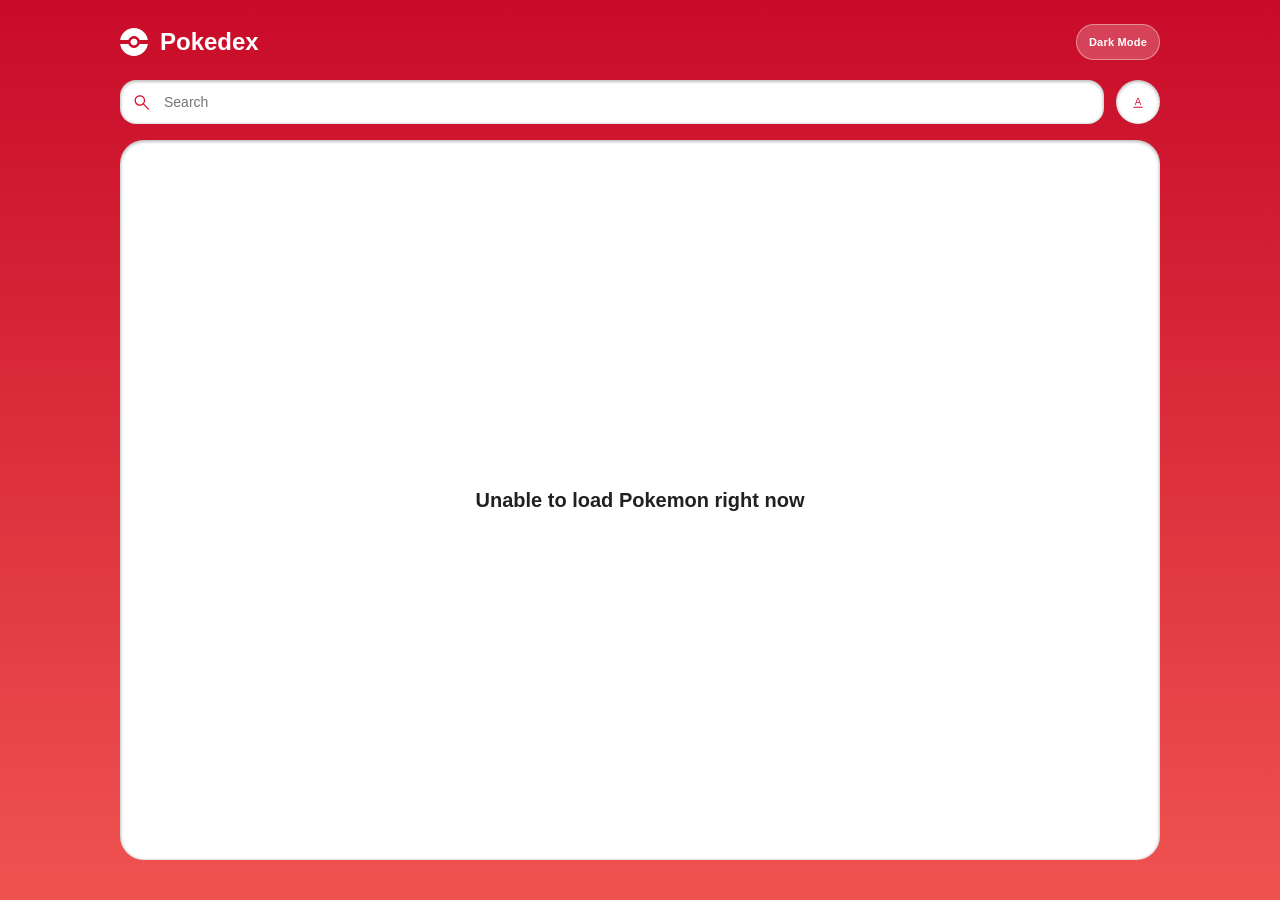
<file: index.html>
<!DOCTYPE html>
<html lang="en">
<head>
    <meta charset="UTF-8">
    <meta name="viewport" content="width=device-width, initial-scale=1.0">
    <title>Pokedex</title>
    <link rel="stylesheet" href="style.css">
</head>
<body>
    <script src="./theme.js" defer></script>
    <script src="./script.js" defer></script>
    <main class="main">
        <header class="header-home">
            <div class="container">
                <div class="header-top">
                    <div class="logo-wrapper">
                        <img src="./assets/pokeball.svg" alt="pokeball">
                        <h1>Pokedex</h1>
                    </div>
                    <button
                        class="theme-toggle"
                        type="button"
                        data-theme-toggle
                        aria-label="Toggle dark and light mode"
                    ></button>
                </div>
                <div class="search-wrapper">
                    <div class="search-wrap">
                        <img src="./assets/search.svg" alt="search icon" class="search-icon">
                        <input type="text" class="search-input body3-fonts" placeholder="Search" id="search-input">
                        <img src="./assets/cross.svg" alt="clear search" class="search-close-icon" id="search-close-icon">
                    </div>
                    <div class="sort-wrapper">
                        <button class="sort-wrap" type="button" aria-label="Open sort options">
                            <img src="./assets/sorting.svg" alt="sorting" class="sort-icon">
                        </button>
                        <div class="filter-wrapper">
                            <p class="body2-fonts">Sort by:</p>
                            <div class="filter-wrap">
                                <div>
                                    <input type="radio" id="number" name="filters" value="number" checked>
                                    <label for="number" class="body3-fonts">Number</label>
                                </div>
                                <div>
                                    <input type="radio" name="filters" id="name" value="name">
                                    <label for="name" class="body3-fonts">Name</label>
                                </div>
                            </div>
                        </div>
                    </div>
                </div>
            </div>
        </header>
        <section class="pokemon-list">
            <div class="container">
                <div class="list-wrapper"></div>
            </div>
            <div id="not-found-message">Pokemon not found</div>
        </section>
    </main>
</body>
</html>
</file>
<file: style.css>
:root {
  --identity-primary: #dc0a2d;
  --grayscale-dark: #212121;
  --grayscale-medium: #666666;
  --grayscale-light: #e0e0e0;
  --grayscale-background: #efefef;
  --grayscale-white: #ffffff;
  --headline-font-size: 24px;
  --body1-font-size: 14px;
  --body2-font-size: 12px;
  --body3-font-size: 10px;
  --subtitle1-font-size: 14px;
  --subtitle2-font-size: 12px;
  --subtitle3-font-size: 10px;
  --caption-font-size: 8px;
  --headline-line-height: 32px;
  --common-line-height: 16px;
  --caption-line-height: 12px;
  --font-weight-regular: 400;
  --font-weight-bold: 700;
  --drop-shadow: 0 1px 3px 1px rgba(0, 0, 0, 0.2);
  --drop-shadow-hover: 0 10px 24px rgba(0, 0, 0, 0.16);
  --drop-shadow-inner: 0 1px 3px 1px rgba(0, 0, 0, 0.25) inset;
  --app-bg-start: #c80b29;
  --app-bg-end: #ef5350;
  --surface: #ffffff;
  --surface-muted: #efefef;
  --text-primary: #212121;
  --text-secondary: #666666;
  --toggle-bg: rgba(255, 255, 255, 0.22);
  --toggle-text: #ffffff;
  --toggle-border: rgba(255, 255, 255, 0.4);
  --arrow-glass-bg: rgba(255, 255, 255, 0.18);
  --arrow-icon-filter: brightness(0) grayscale(1) invert(1);
  --border-soft: #e0e0e0;
}

:root[data-theme="dark"] {
  --app-bg-start: #121212;
  --app-bg-end: #1f2937;
  --surface: #1f1f1f;
  --surface-muted: #2a2a2a;
  --text-primary: #f5f5f5;
  --text-secondary: #bdbdbd;
  --drop-shadow: 0 1px 3px 1px rgba(0, 0, 0, 0.35);
  --drop-shadow-hover: 0 10px 24px rgba(0, 0, 0, 0.45);
  --drop-shadow-inner: 0 1px 3px 1px rgba(0, 0, 0, 0.5) inset;
  --toggle-bg: rgba(0, 0, 0, 0.24);
  --toggle-text: #ffffff;
  --toggle-border: rgba(255, 255, 255, 0.28);
  --arrow-glass-bg: rgba(0, 0, 0, 0.32);
  --arrow-icon-filter: brightness(0) saturate(100%) invert(94%) sepia(0%)
    saturate(0%) hue-rotate(35deg) brightness(105%) contrast(104%);
  --border-soft: #424242;
}

*,
*::before,
*::after {
  box-sizing: border-box;
}

h1,
h2,
h3,
h4,
p {
  margin: 0;
}

h2,
h3,
h4,
.body1-fonts,
.body2-fonts,
.body3-fonts {
  line-height: var(--common-line-height);
}

h1 {
  font-size: var(--headline-font-size);
  line-height: var(--headline-line-height);
}

h2 {
  font-size: var(--subtitle1-font-size);
}

h3 {
  font-size: var(--subtitle2-font-size);
}

h4 {
  font-size: var(--subtitle3-font-size);
}

.body1-fonts {
  font-size: var(--body1-font-size);
}

.body2-fonts {
  font-size: var(--body2-font-size);
}

.body3-fonts {
  font-size: var(--body3-font-size);
}

.caption-fonts {
  font-size: var(--caption-font-size);
  line-height: var(--caption-line-height);
}

input:focus-visible {
  outline: 0;
}

body {
  margin: 0;
  font-family: "Poppins", sans-serif;
  background: linear-gradient(180deg, var(--app-bg-start) 0%, var(--app-bg-end) 100%);
  transition: background 0.25s ease, color 0.25s ease;
}

.main {
  width: 100%;
  min-height: 100vh;
  padding: 24px 16px 32px;
  display: flex;
  flex-direction: column;
  align-items: center;
  gap: 16px;
}

.header-home,
.detail-main .header,
.pokemon-list,
.detail-card-detail-wrapper,
.featured-img {
  width: min(100%, 1040px);
}

.container {
  width: 100%;
  margin: 0 auto;
}

.logo-wrapper {
  display: flex;
  align-items: center;
  gap: 12px;
}

.header-top {
  display: flex;
  align-items: center;
  justify-content: space-between;
  gap: 12px;
  margin-bottom: 20px;
}

.logo-wrapper > img {
  width: 28px;
  height: 28px;
}

.logo-wrapper > h1 {
  color: var(--toggle-text);
}

.theme-toggle {
  min-height: 36px;
  padding: 0 12px;
  border: 1px solid var(--toggle-border);
  border-radius: 999px;
  background: var(--toggle-bg);
  color: var(--toggle-text);
  font-size: 11px;
  font-weight: var(--font-weight-bold);
  letter-spacing: 0.2px;
  cursor: pointer;
  transition: transform 0.16s ease, opacity 0.16s ease;
}

.theme-toggle:hover {
  transform: translateY(-1px);
}

.theme-toggle:active {
  transform: translateY(0);
}

.search-wrapper,
.search-wrap {
  display: flex;
  align-items: center;
  gap: 12px;
}

.search-wrapper {
  width: 100%;
}

.search-wrap {
  flex: 1;
  min-height: 44px;
  padding: 0 14px;
  background-color: var(--surface);
  border-radius: 16px;
  box-shadow: var(--drop-shadow-inner);
}

.search-icon {
  width: 16px;
  height: 16px;
}

.search-wrap > input {
  flex: 1;
  border: none;
  background: transparent;
  color: var(--text-primary);
  font-size: 14px;
}

.sort-wrapper {
  position: relative;
}

.sort-wrap {
  display: flex;
  align-items: center;
  justify-content: center;
  min-width: 44px;
  min-height: 44px;
  border: none;
  border-radius: 50%;
  background-color: var(--surface);
  box-shadow: var(--drop-shadow-inner);
  cursor: pointer;
}

.search-close-icon {
  position: absolute;
  right: 14px;
  display: none;
  cursor: pointer;
}

.search-close-icon-visible {
  display: block;
}

.filter-wrapper {
  position: absolute;
  top: 52px;
  right: 0;
  min-width: 140px;
  display: none;
  padding: 0 4px 4px;
  border: 4px solid var(--identity-primary);
  border-top: 0;
  border-radius: 12px;
  background: var(--identity-primary);
  box-shadow: var(--drop-shadow-hover);
  z-index: 20;
}

.filter-wrapper-open {
  display: block;
}

.filter-wrapper > .body2-fonts {
  padding: 14px 16px;
  color: var(--grayscale-white);
  font-weight: var(--font-weight-bold);
}

.filter-wrap {
  padding: 16px;
  border-radius: 8px;
  background-color: var(--surface);
  box-shadow: var(--drop-shadow-inner);
}

.filter-wrap label {
  color: var(--text-primary);
}

.filter-wrap > div {
  display: flex;
  align-items: center;
  gap: 8px;
}

.filter-wrap > div + div {
  margin-top: 12px;
}

.filter-wrap input {
  accent-color: var(--identity-primary);
}

.pokemon-list {
  position: relative;
  min-height: calc(100vh - 180px);
  overflow-y: auto;
  background-color: var(--surface);
  border-radius: 24px;
  box-shadow: var(--drop-shadow-inner);
}

.list-wrapper {
  display: grid;
  grid-template-columns: repeat(auto-fit, minmax(140px, 1fr));
  gap: 16px;
  padding: 20px;
}

.list-item {
  min-height: 168px;
  padding: 0;
  border: none;
  border-radius: 20px;
  background-color: var(--surface);
  box-shadow: var(--drop-shadow);
  text-align: center;
  cursor: pointer;
  overflow: hidden;
  transition: transform 0.18s ease, box-shadow 0.18s ease;
}

.list-item:hover {
  transform: translateY(-4px);
  box-shadow: var(--drop-shadow-hover);
}

.list-item .number-wrap {
  padding: 10px 12px 0;
  text-align: right;
  color: var(--text-secondary);
}

.list-item .img-wrap {
  width: 88px;
  height: 88px;
  margin: 0 auto;
  position: relative;
  z-index: 1;
}

.list-item .img-wrap img {
  width: 100%;
  height: 100%;
  object-fit: contain;
}

.list-item .name-wrap {
  margin-top: -14px;
  padding: 28px 8px 12px;
  border-radius: 16px 16px 0 0;
  background-color: var(--surface-muted);
  color: var(--text-primary);
}

.list-item .name-wrap p {
  text-transform: capitalize;
}

.detail-main {
  position: relative;
  overflow: hidden;
  background: transparent;
}

.detail-main .header {
  padding: 20px 20px 24px;
  position: relative;
  z-index: 2;
}

.detail-main .header-wrapper {
  display: flex;
  align-items: center;
  justify-content: space-between;
  gap: 15px;
}

.detail-main .header-wrap {
  display: flex;
  align-items: center;
  gap: 8px;
}

.detail-main .back-btn-wrap path,
.detail-main .header-wrapper p,
.detail-main .header-wrapper h1 {
  color: var(--toggle-text);
  fill: var(--toggle-text);
}

.header-actions {
  display: flex;
  align-items: center;
  gap: 12px;
}

.theme-toggle-detail {
  min-height: 34px;
  font-size: 10px;
}

.detail-main .pokemon-id-wrap p {
  font-weight: var(--font-weight-bold);
}

.featured-img {
  position: relative;
}

.detail-img-wrapper {
  width: min(240px, 65vw);
  height: min(240px, 65vw);
  margin: 0 auto;
  position: relative;
  z-index: 3;
}

.detail-img-wrapper img {
  width: 100%;
  height: 100%;
  object-fit: contain;
}

.arrow {
  position: absolute;
  top: 50%;
  transform: translateY(-50%);
  z-index: 5;
  display: inline-flex;
  align-items: center;
  justify-content: center;
  width: 44px;
  height: 44px;
  border: none;
  border-radius: 50%;
  background: var(--arrow-glass-bg);
  backdrop-filter: blur(8px);
  cursor: pointer;
}

.arrow img {
  width: 28px;
  filter: var(--arrow-icon-filter);
}

.arrow.left-arrow {
  left: max(0px, calc(50% - 210px));
}

.arrow.right-arrow {
  right: max(0px, calc(50% - 210px));
}

.arrow.hidden {
  visibility: hidden;
}

.detail-card-detail-wrapper {
  position: relative;
  z-index: 2;
  margin-top: -50px;
  padding: 72px 24px 24px;
  border-radius: 24px;
  background-color: var(--surface);
  box-shadow: var(--drop-shadow-inner);
}

.power-wrapper {
  display: flex;
  justify-content: center;
  flex-wrap: wrap;
  gap: 12px;
}

.power-wrapper > p {
  padding: 4px 10px;
  border-radius: 999px;
  color: var(--grayscale-white);
  font-weight: var(--font-weight-bold);
  text-transform: capitalize;
}

.detail-card-detail-wrapper .about-text {
  margin: 16px 0 12px;
  text-align: center;
  font-weight: var(--font-weight-bold);
}

.pokemon-detail-wrapper {
  display: flex;
  align-items: stretch;
  gap: 8px;
}

.pokemon-detail-wrapper .pokemon-detail-wrap {
  flex: 1;
  position: relative;
  text-align: center;
}

.pokemon-detail-wrap::before {
  content: "";
  position: absolute;
  top: 0;
  right: 0;
  bottom: 0;
  width: 1px;
  background-color: var(--border-soft);
}

.pokemon-detail-wrap:last-child::before {
  display: none;
}

.pokemon-detail {
  display: flex;
  justify-content: center;
  align-items: center;
  gap: 8px;
  min-height: 52px;
  padding: 8px 12px;
}

.pokemon-detail.move {
  flex-direction: column;
  gap: 4px;
}

.pokemon-detail.move p {
  text-transform: capitalize;
}

.pokemon-detail-wrap > .caption-fonts {
  color: var(--text-secondary);
}

.detail-card-detail-wrapper .pokemon-description {
  margin: 8px 0 4px;
  text-align: center;
  color: var(--text-primary);
  line-height: 1.7;
}

.stats-wrap {
  display: flex;
  align-items: center;
  gap: 8px;
  margin-bottom: 12px;
}

.stats-wrap p {
  min-width: 19px;
  color: var(--text-primary);
}

.stats-wrap p.stats {
  min-width: 42px;
  padding-right: 8px;
  text-align: right;
  border-right: 1px solid var(--border-soft);
  font-weight: var(--font-weight-bold);
}

.stats-wrap .progress-bar {
  flex: 1;
  height: 6px;
  border: none;
  border-radius: 999px;
  overflow: hidden;
}

.stats-wrap .progress-bar::-webkit-progress-bar,
.stats-wrap .progress-bar::-webkit-progress-value {
  border-radius: 999px;
}

.detail-bg {
  position: absolute;
  top: 8px;
  right: 8px;
  z-index: 1;
  opacity: 0.1;
}

.detail-bg path {
  fill: var(--grayscale-white);
}

#not-found-message {
  position: absolute;
  top: 50%;
  left: 50%;
  display: none;
  transform: translate(-50%, -50%);
  color: var(--text-primary);
  font-size: 20px;
  font-weight: 600;
  text-align: center;
}

@media (max-width: 768px) {
  .main {
    padding: 20px 12px 24px;
  }

  .list-wrapper {
    grid-template-columns: repeat(2, minmax(0, 1fr));
    gap: 12px;
    padding: 16px;
  }

  .pokemon-detail-wrapper {
    flex-direction: column;
  }

  .pokemon-detail-wrap {
    padding-bottom: 8px;
    border-bottom: 1px solid var(--border-soft);
  }

  .pokemon-detail-wrap::before {
    display: none;
  }

  .pokemon-detail-wrap:last-child {
    border-bottom: none;
    padding-bottom: 0;
  }

  .arrow.left-arrow {
    left: 4px;
  }

  .arrow.right-arrow {
    right: 4px;
  }
}

@media (max-width: 520px) {
  .search-wrapper {
    gap: 10px;
  }

  .list-wrapper {
    grid-template-columns: 1fr;
  }

  .detail-card-detail-wrapper {
    padding: 64px 16px 20px;
  }
}
</file>
